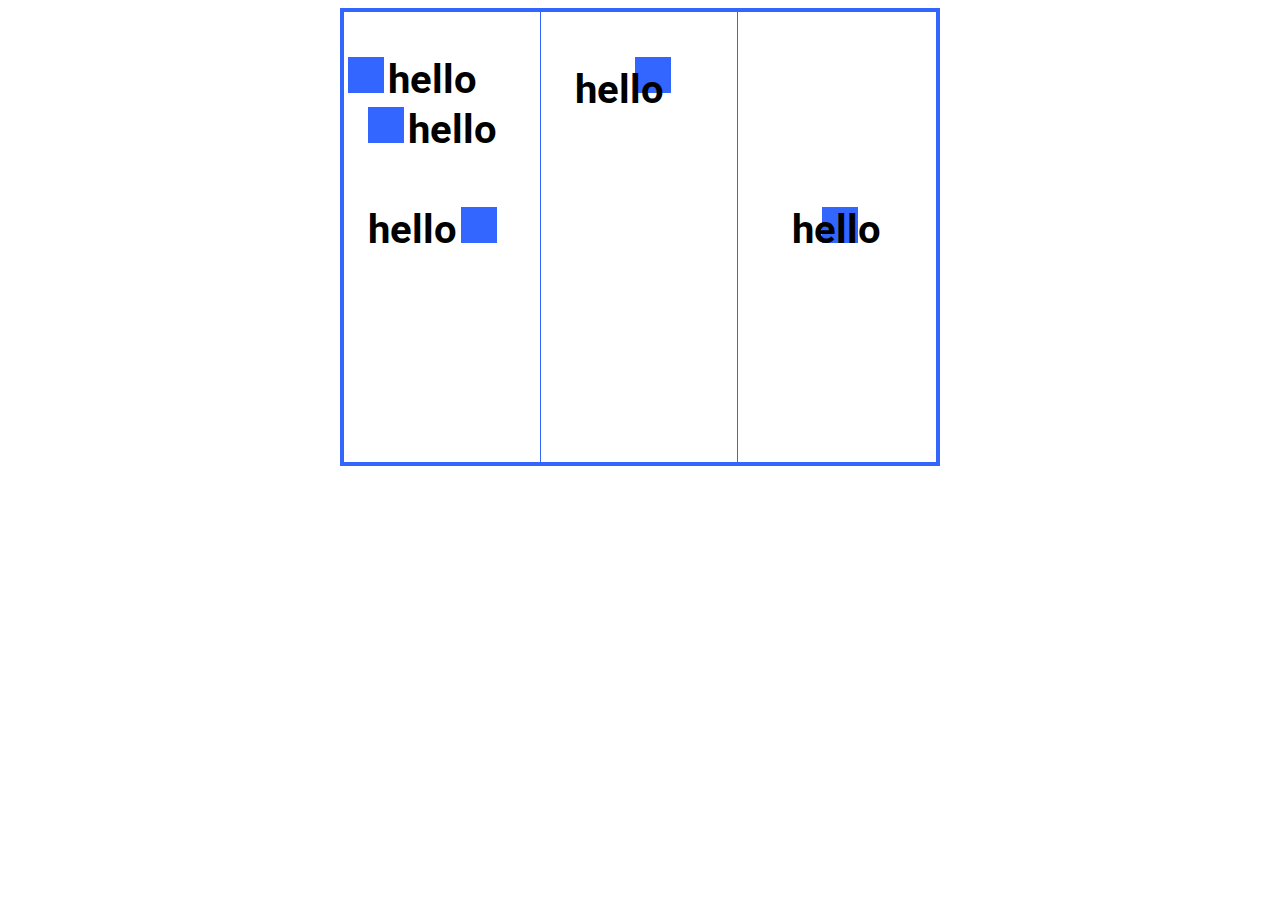
<file: Version_1/index.html>
<!DOCTYPE html>
<html lang="en">
	<head>
		<meta charset="UTF-8">
		<title>Task 4</title>
		<link rel="stylesheet" href="style.css">
		<link href="https://fonts.googleapis.com/css?family=Roboto" rel="stylesheet">
	</head>
	<body>
		<div class="container">
			<div class="column-1">
				<div class="hello-1">
					<div class="blue"></div>
					<p>hello</p>					
				</div>
				<div class="hello-2">
					<div class="blue"></div>
					<p>hello</p>
				</div>
				<div class="hello-3">
					<p>hello</p>
					<div class="blue"></div>
				</div>
			</div>

			<div class="column-2">
				<div class="hello-4">
					<div class="blue-4"></div>
					<p class="paragraf">hello</p>
				</div>

			</div>
			<div class="column-3">
				<div class="hello-5">
					<div class="blue-5"></div>
					<p class="paragraf-2">hello</p>
				</div>
			</div>
					
		</div>		
	</body>
</html>
</file>
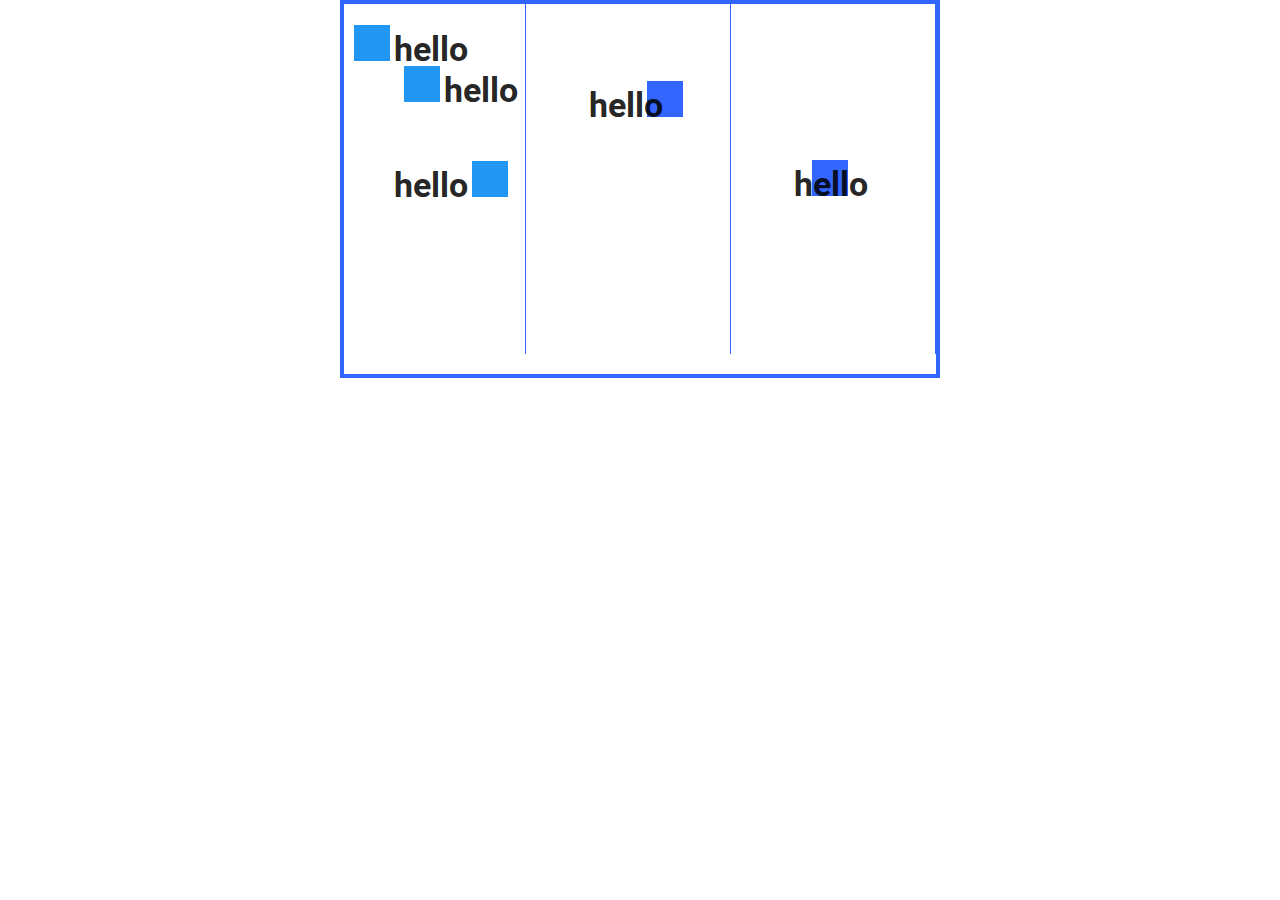
<file: Version_2/index.html>
<!DOCTYPE html>
<html>
  <head>
    <meta charset="UTF-8">
    <title>My Materialize</title>
      <link href="https://fonts.googleapis.com/icon?family=Material+Icons" rel="stylesheet">
      <link rel="stylesheet" href="css/materialize.min.css"  media="screen,projection">
      <meta name="viewport" content="width=device-width, initial-scale=1.0">
      <link rel="stylesheet" href="css/style.css">
  </head>
  <body>
    <div class="container">
    
      <div class="row">
          <div class="col s4  ">
            <div class="my-row">
              <div class="hello-1">
                <div class="blue"></div>
                <h4>hello</h4>          
              </div>

              <div class="hello-2">
                <div class="blue"></div>
                <h4>hello</h4>          
              </div>

              <div class="hello-3">
                <h4>hello</h4> 
                <div class="blue"></div>           
              </div>

            </div>
            <!-- end of my-row --> 

          </div>

          <div class="col s4 ">
            <div class="my-row">
              <div class="hello-4">
                <h4 class="paragraf">hello</h4> 
                <div class="blue-2"></div>           
              </div>

            </div>
          </div>

          <div class="col s4  ">
            <div class="my-row third">
              
              <div class="hello-5">
                <h4 class="paragraf">hello</h4> 
                <div class="blue-3"></div>           
              </div>
            </div>
          </div>
      </div>
      <!-- end of row --> 
    
    </div>
    <!-- end of container --> 
  </body>
</html>
</file>
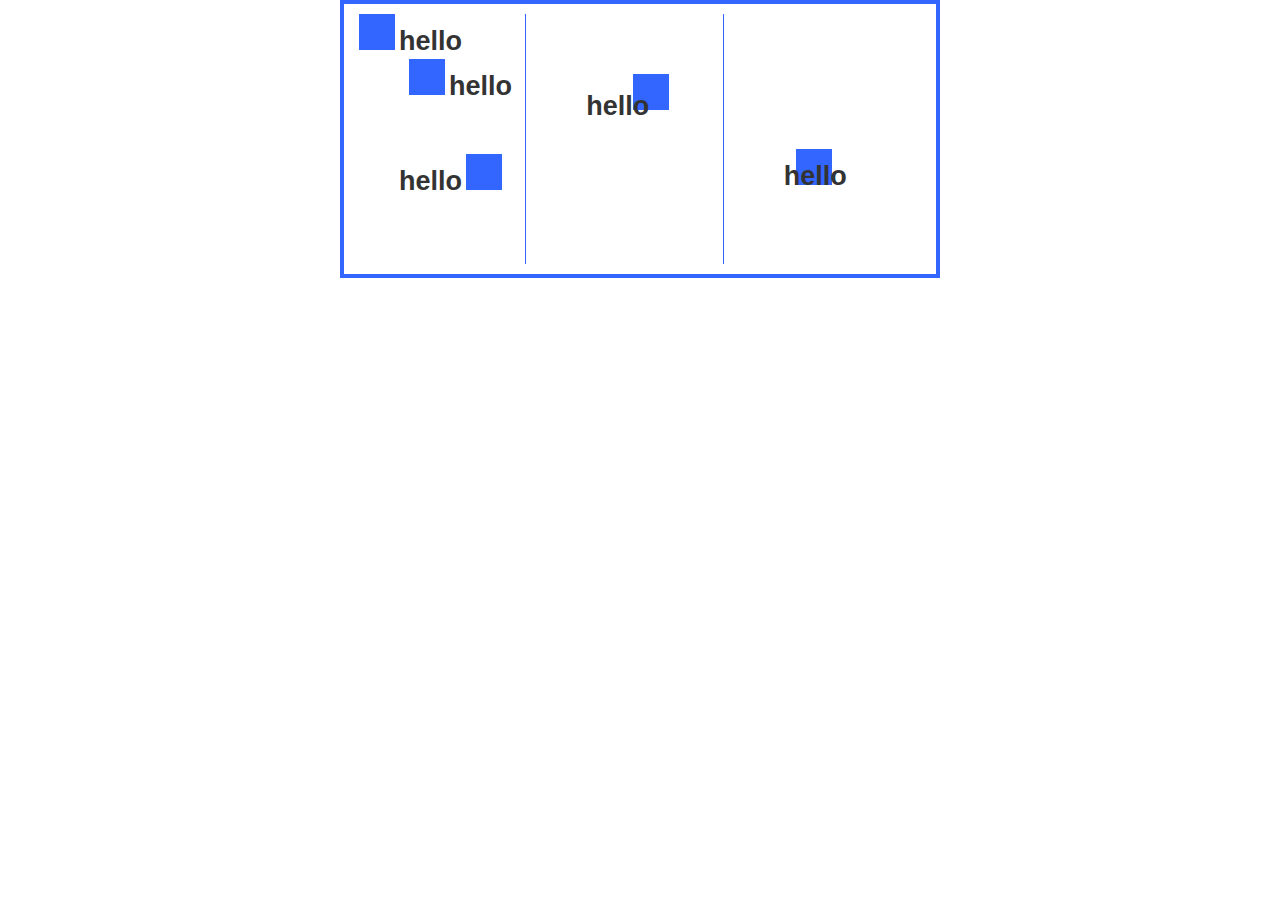
<file: Version_3/main.html>
<!DOCTYPE html>
<html lang="en">
<head>
  <meta charset="utf-8">
  <meta http-equiv="X-UA-Compatible" content="IE=edge">
  <meta name="viewport" content="width=device-width, initial-scale=1">
  <!-- The above 3 meta tags *must* come first in the head; any other head content must come *after* these tags -->
  <title>Bootstrap 31.07</title>

  <!-- Bootstrap -->
  <link href="css/bootstrap.min.css" rel="stylesheet">
  <link href="css/style.css" rel="stylesheet">

  <!-- HTML5 shim and Respond.js for IE8 support of HTML5 elements and media queries -->
  <!-- WARNING: Respond.js doesn't work if you view the page via file:// -->
    <!--[if lt IE 9]>
      <script src="https://oss.maxcdn.com/html5shiv/3.7.3/html5shiv.min.js"></script>
      <script src="https://oss.maxcdn.com/respond/1.4.2/respond.min.js"></script>
      <![endif]-->
    </head>
    <body>
      <div class="container">
        <div class="row">

          <div class="col-lg-4 col-md-4">
            <div class="my-row-1">
              
              <div class="hello-1">
                <div class="blue"></div>
                <h4>hello</h4>          
              </div>

              <div class="hello-2">
                <div class="blue"></div>
                <h4>hello</h4>          
              </div>

              <div class="hello-3">
                <h4>hello</h4> 
                <div class="blue"></div>           
              </div>

            </div>
          </div>

          <div class="col-lg-4 col-md-4">
            <div class="my-row-1">
              
              <div class="hello-4">
                <h4 class="paragraf">hello</h4> 
                <div class="blue-2"></div>           
              </div>
            </div>
          </div>

          <div class="col-lg-4 col-md-4">
            <div class="my-row">
              
              <div class="hello-5">
                <h4 class="paragraf-2">hello</h4> 
                <div class="blue-3"></div>           
              </div>
            </div>
          </div>

        </div><!--row-->
      </div><!--container-->

      <!-- jQuery (necessary for Bootstrap's JavaScript plugins) -->
      <script src="https://ajax.googleapis.com/ajax/libs/jquery/1.12.4/jquery.min.js"></script>
      <!-- Include all compiled plugins (below), or include individual files as needed -->
      <script src="js/bootstrap.min.js"></script>
    </body>
    </html>
</file>
<file: Version_1/style.css>
*{
	box-sizing: border-box;
}
.container {
	width: 600px;
	border:4px solid #3366ff;
	background: white;
	margin: 0 auto;
	font-family: 'Roboto', sans-serif;
}

.column-1, .column-2, .column-3 {
	min-height: 450px;
	background: white;
	float: left;
	padding: 4px;
	width: 33.3%;
}
p {
	display: inline-block;
	font-size: 40px;
	font-weight: bold;	
}

.blue {	
	background: #3366ff;
	width: 36px;
	height: 36px;
	display: inline-block;
}
 
.container::after {
	content: "";
	display: block;
	clear: both;
}

.column-1, .column-2 {
	border-right: 1px solid #3366ff;
}

.hello-1 {
	position: relative;
	height: 50px;
}
.hello-2 {
	position: relative;
	left:20px;
	height: 50px;
}

.hello-3 {
	position: relative;
	left:20px;
	height: 50px;
	top: 50px;
}

.hello-4 {
	position: relative;
}

.blue-4 {
	position: relative;
	z-index: 2;
	background: #3366ff;
	width: 36px;
	height: 36px;
	display: inline-block;
	left:90px;
	top: 0px;
}

.paragraf {
	position: relative;
	z-index: 5;
	left:-10px;
	top: 10px;
}

.blue-5 {
	position: relative;
	z-index: 2;
	background: #3366ff;
	width: 36px;
	height: 36px;
	display: inline-block;
	left:80px;
	top: 150px;
}

.paragraf-2 {
	position: relative;
	z-index: 5;
	left:10px;
	top: 150px;
}
</file>
<file: Version_2/css/style.css>
.my-row {
	background: white;
	width: 100%;
	min-height: 350px;
	border-right: 1px solid #3366ff;
	padding: 10px;
}

h4 {
	display: inline-block;
	font-weight: bold;
}

.container {
	border: 4px solid #3366ff;
	width: 600px;
}

.blue {	
	background: #3366ff;
	width: 36px;
	height: 36px;
	display: inline-block;
}

.hello-2 {
	padding-left:  50px;
	position: absolute;
	top:55px;

}

.hello-3 {
	padding-left:  40px;
	position: absolute;
	top:150px;
}

.hello-4 {
	padding-left:  30px;
	position: absolute;
	top:50px;
}

.blue-2 {
	position: relative;
	z-index: 2;
	background: #3366ff;
	width: 36px;
	height: 36px;
	display: inline-block;
	top: 20px;
	left: -20px;
}

.paragraf {
	position: relative;
	z-index: 5;
	top: 20px;
}

.blue-3 {
	position: relative;
	z-index: 2;
	background: #3366ff;
	width: 36px;
	height: 36px;
	display: inline-block;
	top: 20px;
	left: -60px;
}

.hello-5 {
	padding-left:  30px;
	vertical-align: middle;
	padding-top: 115px;
}
</file>
<file: Version_3/css/style.css>
.my-row {
	min-height: 250px;
	margin: 10px 0;
	
}

.my-row-1 {
	min-height: 250px;
	margin: 10px 0;
	border-right: 1px solid #3366ff;
}


.container {
	border: 4px solid #3366ff;
	width: 600px;
}


h4 {
	display: inline-block;
	font-weight: bold;
	font-size: 27px;
}


.blue {	
	background: #3366ff;
	width: 36px;
	height: 36px;
	display: inline-block;
}

.blue-2 {
	position: relative;
	z-index: 2;
	background: #3366ff;
	width: 36px;
	height: 36px;
	display: inline-block;
	top: 20px;
	left: -20px;
}

.hello-2 {
	padding-left:  50px;
	position: absolute;
	top:55px;

}

.hello-3 {
	padding-left:  40px;
	position: absolute;
	top:150px;
}

.hello-4 {
	padding-left:  30px;
	position: absolute;
	top:50px;
}

.hello-5 {
	padding-left:  30px;
	vertical-align: middle;
	padding-top: 115px;
}

.paragraf {
	position: relative;
	z-index: 5;
	top: 25px;
}

.blue-3 {
	position: relative;
	z-index: 2;
	background: #3366ff;
	width: 36px;
	height: 36px;
	display: inline-block;
	top: 20px;
	left: -55px;
}

.paragraf-2 {
	position: relative;
	z-index: 5;
	top: 20px;
}
</file>
